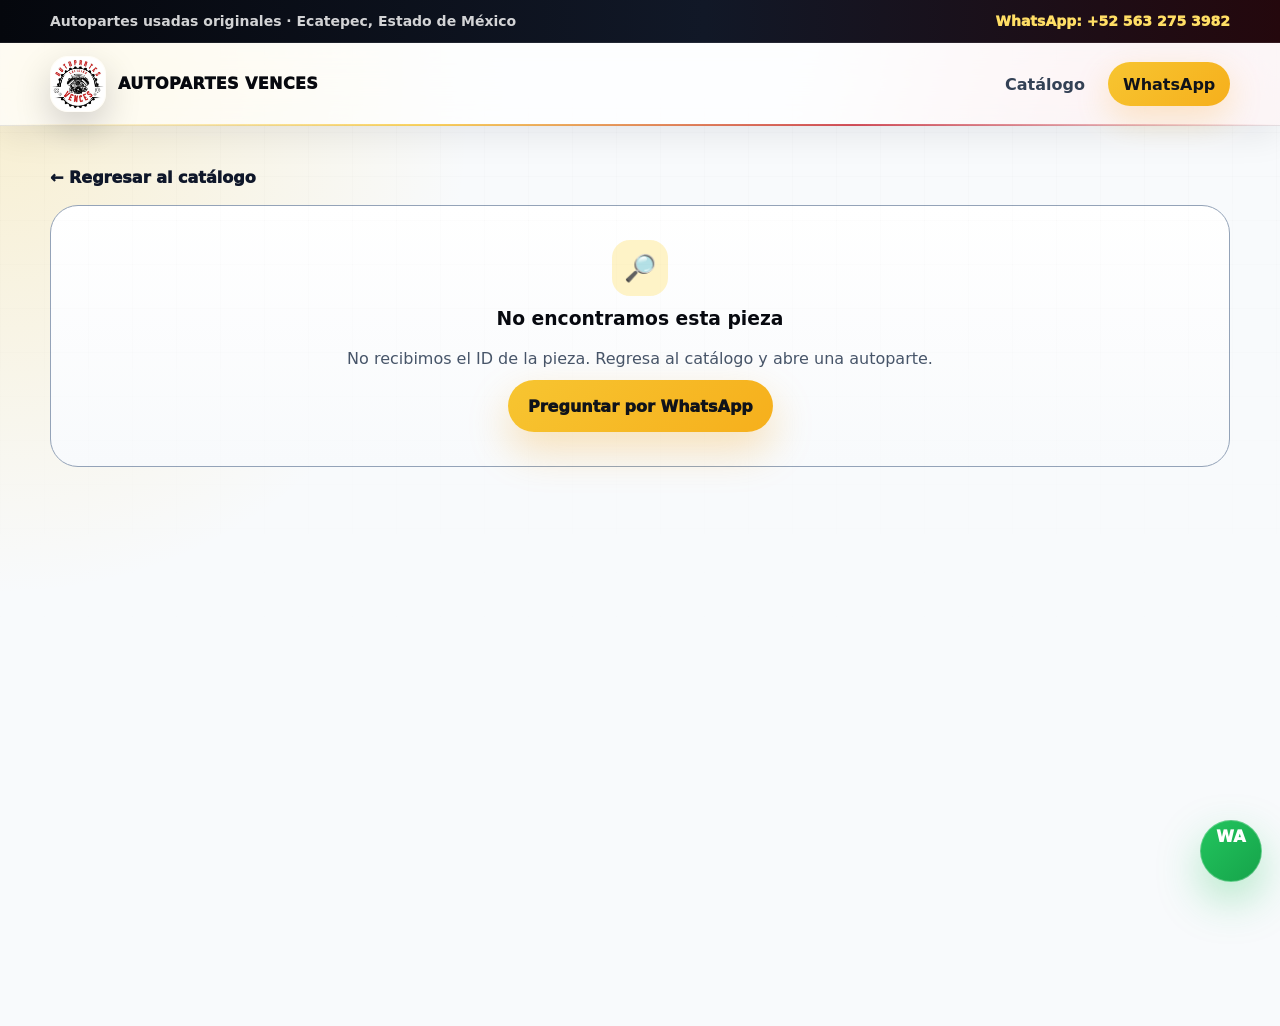
<file: producto.html>
<!DOCTYPE html>
<html lang="es-MX">
<head>
  <meta charset="UTF-8" />
  <meta name="viewport" content="width=device-width, initial-scale=1.0" />
  <title>Ficha de autoparte | AUTOPARTES VENCES</title>
  <meta name="description" content="Consulta fotos reales, precio, ID y compatibilidad de autopartes usadas originales en AUTOPARTES VENCES. Cotiza directo por WhatsApp en Ecatepec, Estado de México." />
  <meta name="robots" content="index, follow" />
  <meta name="theme-color" content="#0b1020" />

  <link rel="canonical" href="https://www.autopartesvences.com/producto.html" />
  <link rel="preconnect" href="https://dptfusbqvnjdutoptklb.supabase.co" crossorigin />
  <link rel="preconnect" href="https://drive.google.com" />

  <meta property="og:site_name" content="AUTOPARTES VENCES" />
  <meta property="og:locale" content="es_MX" />
  <meta property="og:title" content="Ficha de autoparte | AUTOPARTES VENCES" />
  <meta property="og:description" content="Consulta fotos reales, precio, ID y compatibilidad. Cotiza tu autoparte usada original por WhatsApp en AUTOPARTES VENCES." />
  <meta property="og:type" content="website" />
  <meta property="og:url" content="https://www.autopartesvences.com/producto.html" />
  <meta property="og:image" content="https://www.autopartesvences.com/imagenes/og-autopartes-vences.png" />
  <meta property="og:image:width" content="1200" />
  <meta property="og:image:height" content="630" />
  <meta property="og:image:type" content="image/png" />

  <meta name="twitter:card" content="summary_large_image" />
  <meta name="twitter:title" content="Ficha de autoparte | AUTOPARTES VENCES" />
  <meta name="twitter:description" content="Consulta fotos reales, precio, ID y compatibilidad. Cotiza tu autoparte usada original por WhatsApp." />
  <meta name="twitter:image" content="https://www.autopartesvences.com/imagenes/og-autopartes-vences.png" />

  <link rel="icon" type="image/png" sizes="48x48" href="/imagenes/favicon-48.png" />
  <link rel="icon" type="image/png" sizes="192x192" href="/imagenes/favicon-192.png" />
  <link rel="icon" type="image/png" sizes="512x512" href="/imagenes/favicon-512.png" />
  <link rel="apple-touch-icon" sizes="180x180" href="/imagenes/favicon-180.png" />
  <link rel="stylesheet" href="style-v2.css?v=12" />
  <script type="application/ld+json" id="productJsonLd">{}</script>
</head>
<body class="product-detail-page">
  <header class="top-strip">
    <div class="container top-strip-inner">
      <span>Autopartes usadas originales · Ecatepec, Estado de México</span>
      <a href="https://wa.me/525632753982" target="_blank" rel="noopener">WhatsApp: +52 563 275 3982</a>
    </div>
  </header>

  <nav class="nav">
    <div class="container nav-inner">
      <a class="brand" href="index.html#inicio" aria-label="Inicio AUTOPARTES VENCES">
        <img src="imagenes/logo-vences.jpeg" alt="Logo AUTOPARTES VENCES" loading="eager" decoding="async" fetchpriority="high" />
        <span>AUTOPARTES VENCES</span>
      </a>
      <div class="nav-links product-nav-links">
        <a href="index.html#catalogo">Catálogo</a>
        <a href="https://wa.me/525632753982" target="_blank" rel="noopener" class="nav-cta">WhatsApp</a>
      </div>
    </div>
  </nav>

  <main class="product-page-main">
    <div class="container">
      <a class="back-link" href="index.html#catalogo">← Regresar al catálogo</a>

      <div id="productLoading" class="empty">
        <h3>Cargando pieza...</h3>
        <p>Estamos preparando la ficha de esta autoparte.</p>
      </div>

      <div id="productError" class="empty smart-empty" hidden>
        <span class="empty-icon">🔎</span>
        <h3>No encontramos esta pieza</h3>
        <p></p>
        <a class="btn primary" href="https://wa.me/525632753982" target="_blank" rel="noopener">Preguntar por WhatsApp</a>
      </div>

      <section id="productContent" class="product-page-card" hidden>
        <div class="product-page-gallery">
          <div class="product-page-main-image" id="productMainImage"></div>
          <div class="product-page-thumbs" id="productThumbs"></div>
        </div>

        <article class="product-page-info">
          <div class="product-topline">
            <span class="tag id-tag" id="productId"></span>
            <span class="tag status-tag" id="productStatus"></span>
          </div>
          <h1 id="productTitle"></h1>
          <p class="detail-meta" id="productMeta"></p>
          <strong class="price" id="productPrice"></strong>
          <p class="detail-description" id="productDescription"></p>
          <dl class="detail-list" id="productDetails"></dl>
          <div class="product-page-actions">
            <a class="whatsapp-btn" id="productWhatsapp" target="_blank" rel="noopener">Cotizar por WhatsApp</a>
            <a class="btn secondary" href="index.html#catalogo">Ver más piezas</a>
          </div>
          <div class="payment-note">
            <strong>Pagos aceptados en local de Ecatepec:</strong>
            <span>Transferencia · TDC · TDD · Efectivo</span>
          </div>
        </article>
      </section>
    </div>
  </main>

  <a class="whatsapp-float" href="https://wa.me/525632753982" target="_blank" rel="noopener" aria-label="Contactar por WhatsApp">WA</a>
  <script src="supabase-config.js?v=4" defer></script>
  <script src="producto.js?v=4" defer></script>
</body>
</html>
</file>
<file: style-v2.css>
:root {
  --ink: #07090f;
  --ink-2: #0d111b;
  --metal: #151b28;
  --metal-2: #202838;
  --paper: #f6f7f9;
  --card: #ffffff;
  --text: #121826;
  --muted: #647084;
  --line: rgba(15, 23, 42, .12);
  --line-dark: rgba(255, 255, 255, .12);
  --yellow: #f7c531;
  --yellow-2: #ffde65;
  --red: #c51f2d;
  --blue: #1d4ed8;
  --green: #16a34a;
  --soft: #eef2f7;
  --white: #ffffff;
  --radius-xl: 34px;
  --radius-lg: 26px;
  --radius-md: 18px;
  --shadow: 0 24px 70px rgba(4, 10, 24, .14);
  --shadow-strong: 0 34px 120px rgba(4, 10, 24, .28);
  --glow: 0 0 0 1px rgba(255,255,255,.08), 0 24px 80px rgba(0,0,0,.28);
}

* { box-sizing: border-box; }
[hidden] { display: none !important; }
html { scroll-behavior: smooth; }
body {
  margin: 0;
  color: var(--text);
  font-family: Inter, ui-sans-serif, system-ui, -apple-system, BlinkMacSystemFont, "Segoe UI", sans-serif;
  background:
    radial-gradient(circle at 8% 0%, rgba(247, 197, 49, .16), transparent 28%),
    radial-gradient(circle at 92% 8%, rgba(197, 31, 45, .12), transparent 25%),
    linear-gradient(180deg, #f9fafb 0%, #eef2f7 46%, #f8fafc 100%);
}
body::before {
  content: "";
  position: fixed;
  inset: 0;
  pointer-events: none;
  opacity: .48;
  background-image:
    linear-gradient(rgba(15,23,42,.035) 1px, transparent 1px),
    linear-gradient(90deg, rgba(15,23,42,.035) 1px, transparent 1px);
  background-size: 44px 44px;
  mask-image: linear-gradient(to bottom, black, transparent 82%);
}
body.modal-open { overflow: hidden; }
img { max-width: 100%; display: block; }
a { color: inherit; }
button, input, select, textarea { font: inherit; }
button { -webkit-tap-highlight-color: transparent; }
.container { width: min(1180px, calc(100% - 32px)); margin-inline: auto; }

.top-strip {
  position: relative;
  z-index: 1001;
  background: linear-gradient(90deg, #05070d, #111827 55%, #24080d);
  color: #e5edf8;
  font-size: 14px;
  border-bottom: 1px solid rgba(255,255,255,.08);
}
.top-strip-inner { min-height: 42px; display: flex; align-items: center; justify-content: space-between; gap: 14px; }
.top-strip span { color: rgba(255,255,255,.82); font-weight: 750; }
.top-strip a { color: var(--yellow-2); font-weight: 1000; text-decoration: none; }

.nav {
  position: sticky;
  top: 0;
  z-index: 1000;
  background: rgba(255, 255, 255, .78);
  border-bottom: 1px solid rgba(15, 23, 42, .1);
  backdrop-filter: blur(22px) saturate(130%);
  box-shadow: 0 10px 34px rgba(2, 6, 23, .08);
}
.nav-inner { min-height: 82px; display: flex; align-items: center; justify-content: space-between; gap: 22px; }
.brand { display: inline-flex; align-items: center; gap: 12px; text-decoration: none; color: var(--ink); font-weight: 1000; letter-spacing: .025em; }
.brand img {
  width: 56px;
  height: 56px;
  object-fit: cover;
  border-radius: 18px;
  border: 1px solid rgba(255,255,255,.55);
  box-shadow: 0 14px 36px rgba(2, 6, 23, .18);
}
.brand span { line-height: 1; }
.nav-links { display: flex; align-items: center; gap: 8px; }
.nav-links a, .nav-cart {
  display: inline-flex;
  align-items: center;
  justify-content: center;
  min-height: 44px;
  padding: 10px 15px;
  border-radius: 999px;
  color: #334155;
  font-weight: 900;
  text-decoration: none;
  transition: transform .18s ease, background .18s ease, color .18s ease, box-shadow .18s ease;
}
.nav-links a:hover, .nav-cart:hover { transform: translateY(-1px); background: #eef2f7; color: var(--ink); box-shadow: 0 10px 28px rgba(2,6,23,.08); }
.nav-cta { background: linear-gradient(135deg, var(--yellow), #f59e0b); color: #10131a !important; box-shadow: 0 12px 34px rgba(245,158,11,.22); }
.nav-cart { border: 1px solid var(--line); background: rgba(255,255,255,.86); cursor: pointer; }
.nav-cart span { display: inline-grid; place-items: center; min-width: 22px; height: 22px; margin-left: 7px; padding: 0 7px; border-radius: 999px; background: var(--ink); color: white; font-size: 12px; }
.menu-btn { display: none; border: 0; border-radius: 16px; padding: 10px 13px; background: var(--ink); color: white; font-size: 22px; box-shadow: 0 12px 30px rgba(2,6,23,.18); }

.hero {
  position: relative;
  overflow: hidden;
  padding: 72px 0 62px;
  background:
    linear-gradient(135deg, rgba(8, 10, 16, .96), rgba(15, 23, 42, .96) 48%, rgba(56, 11, 17, .94)),
    radial-gradient(circle at top right, rgba(247, 197, 49, .32), transparent 30%);
  color: white;
}
.hero::before {
  content: "";
  position: absolute;
  inset: 0;
  background:
    linear-gradient(115deg, transparent 0 50%, rgba(255,255,255,.055) 50% 51%, transparent 51% 100%),
    linear-gradient(rgba(255,255,255,.04) 1px, transparent 1px),
    linear-gradient(90deg, rgba(255,255,255,.035) 1px, transparent 1px);
  background-size: 100% 100%, 42px 42px, 42px 42px;
  pointer-events: none;
}
.hero::after {
  content: "";
  position: absolute;
  width: 520px;
  height: 520px;
  right: -170px;
  top: -190px;
  border-radius: 50%;
  background: radial-gradient(circle, rgba(247,197,49,.34), transparent 66%);
  filter: blur(6px);
  pointer-events: none;
}
.hero-grid { position: relative; z-index: 1; display: grid; grid-template-columns: minmax(0, 1.08fr) minmax(340px, .82fr); gap: 46px; align-items: center; }
.hero-copy, .hero-content { min-width: 0; }
.eyebrow, .mini-label {
  display: inline-flex;
  align-items: center;
  width: fit-content;
  gap: 8px;
  padding: 8px 12px;
  border-radius: 999px;
  background: rgba(247, 197, 49, .14);
  color: var(--yellow-2);
  border: 1px solid rgba(247, 197, 49, .32);
  font-size: 12px;
  font-weight: 1000;
  text-transform: uppercase;
  letter-spacing: .09em;
}
.eyebrow.dark, .mini-label.dark { background: #eef2ff; color: #1e3a8a; border-color: rgba(29,78,216,.16); }
.hero h1 {
  margin: 18px 0;
  max-width: 800px;
  font-size: clamp(42px, 6.4vw, 76px);
  line-height: .9;
  letter-spacing: -.065em;
  color: #fff;
  text-wrap: balance;
}
.hero p, .hero-text { max-width: 690px; margin: 0; color: #cbd5e1; font-size: 18px; line-height: 1.6; }
.hero-actions { display: flex; flex-wrap: wrap; gap: 12px; margin-top: 30px; }
.btn {
  display: inline-flex;
  align-items: center;
  justify-content: center;
  min-height: 52px;
  padding: 14px 20px;
  border: 0;
  border-radius: 999px;
  font-weight: 1000;
  text-decoration: none;
  cursor: pointer;
  transition: transform .18s ease, box-shadow .18s ease, opacity .18s ease, background .18s ease;
}
.btn:hover { transform: translateY(-2px); }
.btn.primary { background: linear-gradient(135deg, var(--yellow), #f59e0b); color: #10131a; box-shadow: 0 18px 42px rgba(245, 158, 11, .28); }
.btn.secondary { background: rgba(255,255,255,.1); color: white; border: 1px solid rgba(255,255,255,.18); box-shadow: inset 0 1px 0 rgba(255,255,255,.08); }
.btn.ghost { background: rgba(255,255,255,.92); color: var(--ink); border: 1px solid var(--line); }
.btn.small { min-height: 42px; padding: 10px 14px; font-size: 14px; }
.btn.disabled, .btn[aria-disabled="true"] { opacity: .55; pointer-events: none; }

.hero-stats, .stats { display: grid; grid-template-columns: repeat(3, minmax(0,1fr)); gap: 14px; margin-top: 34px; max-width: 720px; }
.hero-stats div, .stats div {
  padding: 18px;
  border: 1px solid rgba(255,255,255,.14);
  border-radius: 24px;
  background: rgba(255,255,255,.075);
  box-shadow: inset 0 1px 0 rgba(255,255,255,.08), 0 18px 50px rgba(0,0,0,.16);
  backdrop-filter: blur(16px);
}
.hero-stats strong, .stats strong { display: block; font-size: 34px; color: var(--yellow-2); line-height: 1; }
.hero-stats span, .stats span { display: block; margin-top: 6px; color: #cbd5e1; font-weight: 850; font-size: 13px; }

.hero-panel { position: relative; min-height: 430px; display: grid; place-items: center; }
.panel-glow { position: absolute; inset: 8%; border-radius: 50%; background: radial-gradient(circle, rgba(247,197,49,.3), transparent 65%); filter: blur(12px); }
.hero-card {
  position: relative;
  z-index: 1;
  width: min(100%, 430px);
  padding: 26px;
  border-radius: 36px;
  color: white;
  background:
    linear-gradient(160deg, rgba(255,255,255,.13), rgba(255,255,255,.04)),
    linear-gradient(145deg, #101725, #05070d 70%);
  border: 1px solid rgba(255,255,255,.14);
  box-shadow: var(--glow), 0 28px 85px rgba(0,0,0,.35);
  overflow: hidden;
}
.hero-card::before { content: ""; position: absolute; inset: -50% -40% auto 20%; height: 360px; background: radial-gradient(circle, rgba(247,197,49,.28), transparent 60%); transform: rotate(-10deg); }
.hero-card::after { content: ""; position: absolute; inset: auto -15% -35% -15%; height: 220px; background: linear-gradient(90deg, transparent, rgba(255,255,255,.12), transparent); transform: rotate(-8deg); }
.hero-card > * { position: relative; z-index: 1; }
.hero-card h2 { margin: 16px 0 10px; font-size: clamp(28px, 4vw, 42px); line-height: .95; letter-spacing: -.045em; text-wrap: balance; }
.hero-card p { color: #cbd5e1; font-size: 15px; }
.hero-card img { position: relative; z-index: 1; width: min(300px, 82%); margin: 26px auto; border-radius: 28px; background: white; box-shadow: 0 24px 68px rgba(0,0,0,.32); }
.hero-card-label { position: relative; z-index: 2; width: fit-content; padding: 8px 12px; border-radius: 999px; background: var(--yellow); color: var(--ink); font-weight: 1000; font-size: 13px; text-transform: uppercase; }
.hero-card-info { position: relative; z-index: 2; padding: 20px; border-radius: 26px; background: rgba(255,255,255,.08); border: 1px solid rgba(255,255,255,.14); color: white; }
.hero-card-info span { color: var(--yellow-2); font-weight: 1000; text-transform: uppercase; font-size: 12px; letter-spacing: .08em; }
.hero-card-info strong { display: block; margin: 8px 0; font-size: 24px; line-height: 1; }
.hero-card-info p { color: #cbd5e1; font-size: 14px; }
.hero-card-grid { display: grid; grid-template-columns: repeat(2, minmax(0,1fr)); gap: 10px; margin-top: 22px; }
.hero-card-grid span { padding: 14px; border-radius: 18px; background: rgba(255,255,255,.08); border: 1px solid rgba(255,255,255,.1); color: #eef2ff; font-weight: 950; text-align: center; }
.trust-row { display: flex; flex-wrap: wrap; gap: 10px; margin-top: 18px; }
.trust-row span { padding: 9px 12px; border-radius: 999px; background: rgba(255,255,255,.09); border: 1px solid rgba(255,255,255,.14); color: #e2e8f0; font-weight: 900; font-size: 13px; }

.quick-search { padding: 48px 0; }
.quick-grid { display: grid; grid-template-columns: .9fr 1.1fr; gap: 24px; align-items: center; }
.quick-grid h2, .section-head h2 { margin: 12px 0 10px; font-size: clamp(32px, 4vw, 50px); line-height: .98; letter-spacing: -.045em; color: var(--ink); text-wrap: balance; }
.quick-grid p, .section-head p { color: var(--muted); line-height: 1.55; margin: 0; }
.quick-features { display: grid; grid-template-columns: repeat(3, 1fr); gap: 12px; }
.quick-features div { padding: 20px; border-radius: 24px; background: rgba(255,255,255,.86); border: 1px solid var(--line); box-shadow: 0 18px 48px rgba(2,6,23,.08); }
.quick-features b { display: block; margin-bottom: 6px; color: var(--ink); }
.quick-features span { color: var(--muted); font-size: 14px; line-height: 1.45; }

.catalog, .catalog-section { position: relative; padding: 64px 0 78px; }
.catalog::before, .catalog-section::before { content: ""; position: absolute; inset: 0 0 auto; height: 230px; background: linear-gradient(180deg, rgba(255,255,255,.7), transparent); pointer-events: none; }
.section-head { position: relative; z-index: 1; display: flex; align-items: flex-end; justify-content: space-between; gap: 18px; margin-bottom: 22px; }
.section-head > div:first-child { min-width: 0; }
.section-head.light { color: white; }
.section-head.light h2 { color: white; }
.section-head.light .eyebrow { background: rgba(255,255,255,.12); color: var(--yellow-2); border-color: rgba(255,255,255,.16); }
.section-actions { display: flex; flex-wrap: wrap; justify-content: flex-end; gap: 10px; }
.filters {
  position: relative;
  z-index: 1;
  display: grid;
  grid-template-columns: minmax(220px, 1.45fr) repeat(5, minmax(118px, 1fr));
  gap: 12px;
  padding: 18px;
  border: 1px solid rgba(15, 23, 42, .1);
  border-radius: 30px;
  background: rgba(255,255,255,.88);
  box-shadow: 0 24px 70px rgba(2,6,23,.1);
  backdrop-filter: blur(18px);
}
.filters label { display: flex; flex-direction: column; gap: 7px; color: #475569; font-weight: 950; font-size: 13px; }
.filters label > span { color: #475569; }
.filters input, .filters select {
  width: 100%;
  min-height: 50px;
  border: 1px solid rgba(15,23,42,.12);
  border-radius: 16px;
  padding: 0 14px;
  background: #fff;
  color: var(--text);
  outline: none;
  box-shadow: inset 0 1px 0 rgba(255,255,255,.8);
}
.filters input:focus, .filters select:focus { border-color: rgba(247,197,49,.9); box-shadow: 0 0 0 4px rgba(247,197,49,.18); }
.filter-clear, .filter-refresh { align-self: end; min-height: 50px; border: 0; border-radius: 16px; padding: 0 16px; font-weight: 1000; cursor: pointer; }
.filter-clear { background: var(--ink); color: white; }
.filter-refresh { background: linear-gradient(135deg, var(--yellow), #f59e0b); color: var(--ink); }
.catalog-toolbar { display: flex; align-items: center; justify-content: space-between; gap: 12px; margin: 16px 0; }
.catalog-status { min-height: 24px; color: var(--muted); font-weight: 900; margin: 18px 0 0; }
.catalog-status.err { color: var(--red); }
.catalog-status.ok { color: var(--green); }
.products-grid { position: relative; z-index: 1; display: grid; grid-template-columns: repeat(3, minmax(0, 1fr)); gap: 22px; margin-top: 18px; }

.product-card {
  background: rgba(255,255,255,.96);
  border: 1px solid rgba(15, 23, 42, .1);
  border-radius: 30px;
  overflow: hidden;
  box-shadow: 0 18px 54px rgba(2,6,23,.1);
  transition: transform .18s ease, box-shadow .18s ease, border-color .18s ease;
  cursor: pointer;
}
.product-card:hover, .product-card:focus { transform: translateY(-4px); border-color: rgba(247,197,49,.46); box-shadow: 0 30px 90px rgba(2,6,23,.16); outline: none; }
.product-photo { position: relative; display: block; width: 100%; aspect-ratio: 4 / 3; border: 0; padding: 0; background: linear-gradient(135deg, #dbe3ef, #f8fafc); cursor: pointer; overflow: hidden; }
.product-photo::after { content: ""; position: absolute; inset: 0; background: linear-gradient(180deg, transparent 45%, rgba(2,6,23,.34)); pointer-events: none; opacity: .78; }
.product-photo img { width: 100%; height: 100%; object-fit: cover; object-position: center; transition: transform .28s ease, filter .28s ease; }
.product-photo:hover img { transform: scale(1.045); filter: contrast(1.04) saturate(1.03); }
.product-photo.sin-foto { display: grid; place-items: center; color: #475569; font-weight: 1000; }
.photo-count { position: absolute; z-index: 1; right: 12px; bottom: 12px; padding: 6px 10px; border-radius: 999px; background: rgba(5,7,13,.82); color: white; font-size: 12px; font-weight: 950; border: 1px solid rgba(255,255,255,.12); }
.product-body { padding: 18px; }
.product-topline { display: flex; justify-content: space-between; align-items: center; gap: 8px; margin-bottom: 10px; }
.tag { display: inline-flex; width: fit-content; align-items: center; padding: 6px 10px; border-radius: 999px; font-size: 12px; font-weight: 1000; background: #e8edf5; color: #334155; }
.id-tag { background: #111827; color: #fff; }
.status-tag { background: #dcfce7; color: #166534; }
.product-card h3 { margin: 0; font-size: 21px; line-height: 1.08; letter-spacing: -.02em; text-wrap: balance; }
.meta { margin: 9px 0 12px; color: #475569; font-weight: 850; }
.details { display: grid; grid-template-columns: repeat(2, minmax(0,1fr)); gap: 8px; margin: 0 0 14px; }
.details div { padding: 10px; border-radius: 15px; background: #f1f5f9; border: 1px solid rgba(15,23,42,.06); }
.details dt { color: var(--muted); font-size: 11px; font-weight: 1000; text-transform: uppercase; letter-spacing: .05em; }
.details dd { margin: 3px 0 0; font-weight: 950; word-break: break-word; color: #111827; }
.price-row { display: flex; align-items: center; justify-content: space-between; gap: 12px; padding-top: 2px; }
.price { font-size: 25px; color: var(--blue); letter-spacing: -.02em; }
.card-actions { display: flex; flex-wrap: wrap; justify-content: flex-end; gap: 7px; }
.view-btn { background: #fff; border: 1px solid var(--line); color: var(--text); }
.cart-btn { background: linear-gradient(135deg, var(--yellow), #f59e0b); color: var(--ink); box-shadow: 0 12px 28px rgba(245,158,11,.22); }
.whatsapp-btn { display: inline-flex; align-items: center; justify-content: center; min-height: 48px; padding: 12px 17px; border-radius: 999px; background: linear-gradient(135deg, #22c55e, #16a34a); color: white; font-weight: 1000; text-decoration: none; border: 0; box-shadow: 0 14px 34px rgba(34,197,94,.24); }
.empty { grid-column: 1 / -1; padding: 34px; border: 1px dashed #94a3b8; border-radius: 28px; text-align: center; color: #475569; background: rgba(255,255,255,.7); }
.empty h3 { margin: 0 0 8px; color: var(--ink); }
.empty p { margin: 0; }
.not-found-card { margin-top: 24px; padding: 24px; border-radius: 28px; background: linear-gradient(135deg, #05070d, #111827); color: white; display: flex; align-items: center; justify-content: space-between; gap: 20px; box-shadow: var(--shadow); }
.not-found-card h3 { margin: 0 0 6px; }
.not-found-card p { margin: 0; color: #cbd5e1; }
.not-found-card a { flex: 0 0 auto; border-radius: 999px; padding: 12px 16px; background: var(--yellow); color: var(--ink); text-decoration: none; font-weight: 1000; }

.process, .benefits { padding: 46px 0 72px; }
.process-grid, .benefits-grid { display: grid; grid-template-columns: repeat(3, minmax(0,1fr)); gap: 16px; }
.benefits-grid { grid-template-columns: repeat(4, minmax(0,1fr)); }
.process article, .benefits article {
  padding: 24px;
  border-radius: 28px;
  background: rgba(255,255,255,.9);
  border: 1px solid rgba(15,23,42,.1);
  box-shadow: 0 18px 50px rgba(2,6,23,.08);
}
.process span, .benefits span, .steps-grid span { display: inline-grid; place-items: center; min-width: 46px; height: 46px; padding: 0 12px; border-radius: 999px; background: var(--ink); color: white; font-weight: 1000; }
.process h3, .benefits h3, .steps-grid h3 { margin: 16px 0 8px; font-size: 24px; line-height: 1.05; letter-spacing: -.02em; }
.process p, .benefits p, .steps-grid p { margin: 0; color: var(--muted); line-height: 1.5; }
.steps { padding: 64px 0 74px; background: linear-gradient(135deg, #05070d, #111827 62%, #270810); color: white; }
.steps-grid { display: grid; grid-template-columns: repeat(3, minmax(0,1fr)); gap: 16px; }
.steps-grid div { padding: 24px; border-radius: 28px; background: rgba(255,255,255,.08); border: 1px solid rgba(255,255,255,.12); box-shadow: inset 0 1px 0 rgba(255,255,255,.06); }
.steps-grid span { background: var(--yellow); color: var(--ink); }
.steps-grid h3 { color: white; }
.steps-grid p { color: #cbd5e1; }

.footer, .site-footer { background: #05070d; color: white; padding: 32px 0; border-top: 1px solid rgba(255,255,255,.08); }
.footer-inner, .footer-grid { display: grid; grid-template-columns: 1fr auto; gap: 22px; align-items: center; }
.footer-inner strong { letter-spacing: .08em; }
.footer-inner span, .footer-grid p { color: #cbd5e1; margin: 8px 0 0; }
.footer-grid a { text-decoration: none; color: #bfdbfe; font-weight: 900; }
.footer-brand { color: white; }
.footer-brand span { color: white; }

.whatsapp-float { position: fixed; right: 18px; bottom: 18px; z-index: 700; display: grid; place-items: center; width: 62px; height: 62px; border-radius: 50%; background: linear-gradient(135deg, #22c55e, #16a34a); color: white; font-weight: 1000; text-decoration: none; box-shadow: 0 18px 44px rgba(34,197,94,.34); border: 1px solid rgba(255,255,255,.28); }

.detail-modal, .cart-panel { position: fixed; inset: 0; z-index: 1100; display: none; }
.detail-modal.open, .cart-panel.open { display: block; }
.modal-backdrop, .cart-backdrop { position: absolute; inset: 0; border: 0; background: rgba(2,6,23,.78); backdrop-filter: blur(12px); cursor: pointer; }
.detail-card { position: relative; z-index: 1; width: min(1120px, calc(100% - 24px)); max-height: calc(100vh - 32px); margin: 16px auto; display: grid; grid-template-columns: minmax(0,.95fr) minmax(320px,.75fr); overflow: auto; border-radius: 32px; background: white; box-shadow: var(--shadow-strong); }
.modal-close { border: 0; background: rgba(15,23,42,.86); color: white; cursor: pointer; }
.modal-close:not(.inside) { position: absolute; z-index: 3; top: 12px; right: 12px; width: 44px; height: 44px; border-radius: 50%; font-size: 30px; line-height: 1; }
.detail-gallery { padding: 16px; background: #020617; display: flex; flex-direction: column; gap: 12px; }
.detail-image-wrap { position: relative; display: grid; place-items: center; min-height: 520px; border: 0; border-radius: 22px; background: #020617; overflow: hidden; cursor: pointer; }
.detail-image-wrap img { width: 100%; height: 100%; max-height: 620px; object-fit: contain; }
.detail-image-wrap span { position: absolute; right: 12px; bottom: 12px; padding: 7px 10px; border-radius: 999px; background: rgba(15,23,42,.78); color: white; font-weight: 900; }
.thumbs { display: flex; gap: 8px; overflow-x: auto; padding-bottom: 2px; }
.thumbs button { flex: 0 0 78px; width: 78px; height: 62px; border-radius: 14px; border: 2px solid transparent; padding: 0; background: #111827; overflow: hidden; cursor: pointer; }
.thumbs button.activo { border-color: var(--yellow); }
.thumbs img { width: 100%; height: 100%; object-fit: cover; }
.detail-info { padding: 24px; }
.detail-info h2 { margin: 10px 0; font-size: clamp(28px,4vw,42px); line-height: .98; letter-spacing: -.045em; }
.detail-meta { margin: 0 0 14px; color: #475569; font-weight: 850; }
.detail-price { display: block; margin: 12px 0; font-size: 34px; color: var(--blue); }
.detail-description { color: #475569; line-height: 1.6; }
.detail-list { display: grid; grid-template-columns: repeat(2,minmax(0,1fr)); gap: 10px; margin: 18px 0; }
.detail-list div { padding: 11px; border-radius: 16px; background: var(--soft); border: 1px solid rgba(15,23,42,.06); }
.detail-list dt { color: var(--muted); font-size: 11px; font-weight: 1000; text-transform: uppercase; letter-spacing: .05em; }
.detail-list dd { margin: 4px 0 0; font-weight: 950; word-break: break-word; }
.detail-actions { display: flex; flex-wrap: wrap; gap: 10px; }
.cart-drawer { position: absolute; right: 0; top: 0; bottom: 0; z-index: 1; width: min(460px,100%); background: white; box-shadow: var(--shadow-strong); display: flex; flex-direction: column; }
.cart-head { display: flex; justify-content: space-between; align-items: flex-start; gap: 16px; padding: 22px; border-bottom: 1px solid var(--line); }
.cart-head h2 { margin: 8px 0 0; font-size: 30px; line-height: 1; }
.modal-close.inside { width: 42px; height: 42px; border-radius: 50%; font-size: 28px; }
.cart-items { flex: 1; overflow: auto; padding: 16px; display: flex; flex-direction: column; gap: 12px; }
.cart-item { display: grid; grid-template-columns: 72px 1fr auto; gap: 10px; align-items: center; padding: 10px; border: 1px solid var(--line); border-radius: 18px; }
.cart-item img, .cart-item .no-img { width: 72px; height: 58px; object-fit: cover; border-radius: 14px; background: var(--soft); display: grid; place-items: center; color: var(--muted); font-size: 12px; font-weight: 900; }
.cart-item strong { display: block; line-height: 1.1; }
.cart-item small { color: var(--muted); font-weight: 850; }
.cart-remove { border: 0; border-radius: 12px; background: #fee2e2; color: #991b1b; font-weight: 1000; padding: 9px 10px; cursor: pointer; }
.cart-footer { padding: 16px; border-top: 1px solid var(--line); display: grid; grid-template-columns: .7fr 1.3fr; gap: 10px; }

@media (max-width: 1180px) {
  .filters { grid-template-columns: 1fr 1fr 1fr; }
  .search-field { grid-column: 1 / -1; }
  .filter-clear, .filter-refresh { align-self: stretch; }
}
@media (max-width: 980px) {
  .hero-grid, .quick-grid { grid-template-columns: 1fr; }
  .hero-panel { min-height: auto; }
  .products-grid, .steps-grid, .process-grid { grid-template-columns: repeat(2,minmax(0,1fr)); }
  .benefits-grid { grid-template-columns: repeat(2,minmax(0,1fr)); }
  .detail-card { grid-template-columns: 1fr; }
  .detail-image-wrap { min-height: 360px; }
}
@media (max-width: 720px) {
  .product-detail-page .product-nav-links { display: none; }
  .container { width: min(100% - 22px,1180px); }
  .top-strip-inner, .footer-inner, .footer-grid { grid-template-columns: 1fr; flex-direction: column; align-items: flex-start; padding: 10px 0; }
  .nav-inner { min-height: 74px; }
  .brand span { font-size: 14px; }
  .brand img { width: 48px; height: 48px; border-radius: 15px; }
  .menu-btn { display: inline-flex; }
  .nav-links { position: absolute; left: 12px; right: 12px; top: 78px; display: none; flex-direction: column; align-items: stretch; padding: 12px; border-radius: 22px; background: rgba(255,255,255,.96); box-shadow: var(--shadow); border: 1px solid var(--line); }
  .nav-links.open { display: flex; }
  .nav-links a, .nav-cart { justify-content: flex-start; }
  .hero { padding: 44px 0 46px; }
  .hero h1 { font-size: clamp(38px,13vw,56px); }
  .hero p, .hero-text { font-size: 16px; }
  .hero-stats, .stats, .quick-features, .products-grid, .steps-grid, .process-grid, .benefits-grid, .filters { grid-template-columns: 1fr; }
  .section-head { align-items: flex-start; flex-direction: column; }
  .section-actions { justify-content: stretch; width: 100%; }
  .section-actions .btn { flex: 1; }
  .filters { padding: 14px; border-radius: 24px; }
  .price-row { align-items: stretch; flex-direction: column; }
  .card-actions { justify-content: stretch; }
  .card-actions .btn { flex: 1; }
  .not-found-card { flex-direction: column; align-items: flex-start; }
  .detail-card { width: calc(100% - 14px); margin: 7px auto; max-height: calc(100vh - 14px); border-radius: 22px; }
  .detail-info { padding: 18px; }
  .detail-gallery { padding: 10px; }
  .detail-image-wrap { min-height: 290px; }
  .detail-list { grid-template-columns: 1fr; }
  .cart-footer { grid-template-columns: 1fr; }
  .whatsapp-float { width: 56px; height: 56px; right: 14px; bottom: 14px; }
}
@media (max-width: 420px) {
  .hero-card { padding: 20px; border-radius: 28px; }
  .hero-card-grid { grid-template-columns: 1fr; }
  .cart-item { grid-template-columns: 58px 1fr; }
  .cart-remove { grid-column: 1 / -1; }
  .cart-item img, .cart-item .no-img { width: 58px; height: 52px; }
}
.detail-info .btn.secondary { background: var(--ink); color: white; border-color: var(--ink); }

/* AUTOPARTES VENCES · Diseño premium seguro v4 */
@keyframes avAurora {
  0% { transform: translate3d(-2%, -1%, 0) scale(1); opacity: .72; }
  50% { transform: translate3d(2%, 1.5%, 0) scale(1.05); opacity: .92; }
  100% { transform: translate3d(1%, -2%, 0) scale(1.02); opacity: .8; }
}
@keyframes avGridMove {
  from { background-position: 0 0, 0 0, 0 0; }
  to { background-position: 0 0, 48px 48px, 48px 48px; }
}
@keyframes avFadeUp {
  from { opacity: 0; transform: translateY(24px); filter: blur(8px); }
  to { opacity: 1; transform: translateY(0); filter: blur(0); }
}
@keyframes avFloat {
  0%, 100% { transform: translateY(0) rotateX(0deg) rotateY(0deg); }
  50% { transform: translateY(-13px) rotateX(1.4deg) rotateY(-1.8deg); }
}
@keyframes avShine {
  0% { transform: translateX(-140%) rotate(14deg); opacity: 0; }
  18% { opacity: .9; }
  45%, 100% { transform: translateX(155%) rotate(14deg); opacity: 0; }
}
@keyframes avPulseWA {
  0% { box-shadow: 0 0 0 0 rgba(34,197,94,.45), 0 18px 44px rgba(34,197,94,.34); }
  70% { box-shadow: 0 0 0 18px rgba(34,197,94,0), 0 18px 44px rgba(34,197,94,.34); }
  100% { box-shadow: 0 0 0 0 rgba(34,197,94,0), 0 18px 44px rgba(34,197,94,.34); }
}
@keyframes avDrawerIn {
  from { transform: translateX(100%); }
  to { transform: translateX(0); }
}
@keyframes avModalIn {
  from { opacity: 0; transform: translateY(22px) scale(.96); }
  to { opacity: 1; transform: translateY(0) scale(1); }
}

html { scroll-padding-top: 116px; }
body {
  overflow-x: hidden;
  background:
    radial-gradient(circle at 6% 5%, rgba(247,197,49,.18), transparent 24%),
    radial-gradient(circle at 92% 12%, rgba(197,31,45,.13), transparent 25%),
    radial-gradient(circle at 50% 100%, rgba(29,78,216,.10), transparent 38%),
    linear-gradient(180deg, #f8fafc 0%, #eef2f7 47%, #f8fafc 100%);
}
body::after {
  content: "";
  position: fixed;
  inset: -20%;
  z-index: -1;
  pointer-events: none;
  background:
    radial-gradient(circle at 20% 20%, rgba(247,197,49,.16), transparent 22%),
    radial-gradient(circle at 80% 30%, rgba(197,31,45,.13), transparent 23%),
    radial-gradient(circle at 55% 75%, rgba(15,23,42,.08), transparent 28%);
  filter: blur(18px);
  animation: avAurora 12s ease-in-out infinite alternate;
}

.top-strip { overflow: hidden; }
.top-strip::before {
  content: "";
  position: absolute;
  inset: 0;
  background: linear-gradient(90deg, transparent, rgba(247,197,49,.18), transparent);
  transform: translateX(-120%);
  animation: avShine 5.4s ease-in-out infinite;
}
.top-strip-inner { position: relative; z-index: 1; }

.nav { isolation: isolate; }
.nav::after {
  content: "";
  position: absolute;
  left: 0;
  right: 0;
  bottom: -1px;
  height: 2px;
  background: linear-gradient(90deg, transparent, var(--yellow), var(--red), transparent);
  opacity: .78;
}
.brand img, .brand span, .nav-links a, .nav-cart, .btn { will-change: transform; }
.brand img { transition: transform .32s ease, box-shadow .32s ease; }
.brand:hover img { transform: rotate(-4deg) scale(1.05); box-shadow: 0 18px 46px rgba(2,6,23,.24); }
.nav-cta, .btn.primary, .cart-btn {
  position: relative;
  overflow: hidden;
  background-size: 180% 180%;
}
.nav-cta::before, .btn.primary::before, .cart-btn::before {
  content: "";
  position: absolute;
  top: -35%;
  bottom: -35%;
  left: -60%;
  width: 42%;
  background: linear-gradient(90deg, transparent, rgba(255,255,255,.52), transparent);
  transform: rotate(14deg);
  transition: left .65s ease;
  pointer-events: none;
}
.nav-cta:hover::before, .btn.primary:hover::before, .cart-btn:hover::before { left: 118%; }

.hero {
  min-height: 650px;
  display: grid;
  align-items: center;
  background:
    radial-gradient(circle at 75% 14%, rgba(247,197,49,.30), transparent 24%),
    radial-gradient(circle at 96% 52%, rgba(197,31,45,.25), transparent 26%),
    linear-gradient(132deg, #05070d 0%, #111827 46%, #26070c 100%);
}
.hero::before {
  opacity: .9;
  background:
    linear-gradient(115deg, transparent 0 48%, rgba(255,255,255,.055) 48% 49.2%, transparent 49.2% 100%),
    linear-gradient(rgba(255,255,255,.047) 1px, transparent 1px),
    linear-gradient(90deg, rgba(255,255,255,.04) 1px, transparent 1px);
  background-size: 100% 100%, 48px 48px, 48px 48px;
  animation: avGridMove 18s linear infinite;
}
.hero::after {
  width: 680px;
  height: 680px;
  right: -210px;
  top: -230px;
  background:
    radial-gradient(circle, rgba(247,197,49,.42), transparent 58%),
    radial-gradient(circle at 70% 72%, rgba(197,31,45,.28), transparent 44%);
  animation: avAurora 9s ease-in-out infinite alternate;
}
.hero-copy > * { animation: avFadeUp .7s cubic-bezier(.22,.9,.23,1) both; }
.hero-copy > *:nth-child(2) { animation-delay: .08s; }
.hero-copy > *:nth-child(3) { animation-delay: .16s; }
.hero-copy > *:nth-child(4) { animation-delay: .24s; }
.hero-copy > *:nth-child(5) { animation-delay: .32s; }
.hero h1 {
  max-width: 820px;
  text-shadow: 0 26px 70px rgba(0,0,0,.42);
}
.hero h1::after {
  content: "";
  display: block;
  width: min(220px, 46vw);
  height: 7px;
  margin-top: 20px;
  border-radius: 999px;
  background: linear-gradient(90deg, var(--yellow), #f59e0b, transparent);
  box-shadow: 0 0 30px rgba(247,197,49,.34);
}
.hero-text { color: #e2e8f0; }
.hero-actions .btn { box-shadow: 0 18px 44px rgba(0,0,0,.18); }
.hero-stats div {
  transition: transform .28s ease, background .28s ease, border-color .28s ease;
}
.hero-stats div:hover {
  transform: translateY(-7px);
  border-color: rgba(247,197,49,.38);
  background: rgba(255,255,255,.11);
}
.panel-glow { animation: avAurora 7.5s ease-in-out infinite alternate; }
.hero-card {
  transform-style: preserve-3d;
  animation: avFloat 6.5s ease-in-out infinite;
  transition: transform .35s ease, border-color .35s ease, box-shadow .35s ease;
}
.hero-card:hover {
  transform: translateY(-10px) rotateX(2deg) rotateY(-3deg);
  border-color: rgba(247,197,49,.36);
  box-shadow: 0 0 0 1px rgba(255,255,255,.10), 0 36px 110px rgba(0,0,0,.48), 0 0 60px rgba(247,197,49,.13);
}
.hero-card::after {
  inset: -40% auto -40% -65%;
  width: 48%;
  height: auto;
  background: linear-gradient(90deg, transparent, rgba(255,255,255,.18), transparent);
  animation: avShine 4.8s ease-in-out infinite;
}
.hero-card-grid span {
  position: relative;
  overflow: hidden;
  transition: transform .25s ease, background .25s ease, border-color .25s ease;
}
.hero-card-grid span::before {
  content: "";
  position: absolute;
  inset: 0 auto 0 0;
  width: 4px;
  background: linear-gradient(180deg, var(--yellow), var(--red));
  opacity: .75;
}
.hero-card-grid span:hover { transform: translateY(-3px); background: rgba(255,255,255,.13); border-color: rgba(247,197,49,.28); }

.catalog {
  padding-top: 76px;
  background:
    linear-gradient(180deg, rgba(255,255,255,.92), rgba(241,245,249,.76)),
    radial-gradient(circle at 20% 0%, rgba(247,197,49,.10), transparent 30%);
}
.section-head-center { justify-content: center; text-align: center; margin-bottom: 30px; }
.section-head-center > div { margin-inline: auto; }
.section-head-center h2 { max-width: 760px; margin-inline: auto; }
.filters {
  transform: translateZ(0);
  transition: transform .28s ease, box-shadow .28s ease, border-color .28s ease;
}
.filters:hover {
  transform: translateY(-3px);
  border-color: rgba(247,197,49,.28);
  box-shadow: 0 28px 88px rgba(2,6,23,.13);
}
.filters input, .filters select { transition: transform .2s ease, border-color .2s ease, box-shadow .2s ease; }
.filters input:focus, .filters select:focus { transform: translateY(-1px); }
.catalog-status.ok::before { content: "● "; color: var(--green); }
.catalog-status.err::before { content: "● "; color: var(--red); }
.products-grid { perspective: 1200px; }
.product-card {
  position: relative;
  animation: avFadeUp .42s cubic-bezier(.22,.9,.23,1) both;
  transform: translateZ(0);
  transition: transform .28s cubic-bezier(.22,.9,.23,1), box-shadow .28s ease, border-color .28s ease;
}
.product-card::before {
  content: "";
  position: absolute;
  inset: 0 0 auto;
  z-index: 2;
  height: 4px;
  background: linear-gradient(90deg, var(--yellow), #f59e0b, var(--red));
  opacity: .86;
}
.product-card::after {
  content: "";
  position: absolute;
  inset: 0;
  pointer-events: none;
  background: linear-gradient(115deg, transparent 34%, rgba(255,255,255,.52) 48%, transparent 62%);
  opacity: 0;
  transform: translateX(-80%);
  transition: transform .7s ease, opacity .7s ease;
}
.product-card:hover, .product-card:focus {
  transform: translateY(-10px) rotateX(1.4deg);
  border-color: rgba(247,197,49,.54);
  box-shadow: 0 34px 100px rgba(2,6,23,.20);
}
.product-card:hover::after, .product-card:focus::after { opacity: .46; transform: translateX(82%); }
.product-photo img { transition: transform .42s ease, filter .42s ease; }
.product-card:hover .product-photo img { transform: scale(1.075); filter: contrast(1.06) saturate(1.06); }
.product-body { background: linear-gradient(180deg, #fff, #f8fafc); }
.id-tag { background: linear-gradient(135deg, #06080f, #1f2937); }
.status-tag { border: 1px solid rgba(22,101,52,.14); }
.price { color: #0f172a; }
.price::before { color: var(--yellow); }
.view-btn:hover { background: #0f172a; color: #fff; border-color: #0f172a; }
.cart-btn:hover { box-shadow: 0 16px 38px rgba(245,158,11,.32); }

#ventajas {
  position: relative;
  padding: 78px 0 84px;
  background:
    radial-gradient(circle at 10% 10%, rgba(247,197,49,.13), transparent 30%),
    linear-gradient(180deg, #f8fafc, #eef2f7);
}
#ventajas .process-grid article {
  position: relative;
  overflow: hidden;
  transition: transform .28s ease, box-shadow .28s ease, border-color .28s ease;
}
#ventajas .process-grid article::after {
  content: "";
  position: absolute;
  inset: auto -20% -50% -20%;
  height: 120px;
  background: radial-gradient(circle, rgba(247,197,49,.22), transparent 65%);
  opacity: 0;
  transition: opacity .28s ease;
}
#ventajas .process-grid article:hover {
  transform: translateY(-8px);
  border-color: rgba(247,197,49,.32);
  box-shadow: 0 30px 80px rgba(2,6,23,.13);
}
#ventajas .process-grid article:hover::after { opacity: 1; }

#proceso {
  position: relative;
  overflow: hidden;
  padding: 84px 0 92px;
  background:
    radial-gradient(circle at 83% 14%, rgba(247,197,49,.24), transparent 25%),
    radial-gradient(circle at 8% 86%, rgba(197,31,45,.22), transparent 28%),
    linear-gradient(135deg, #05070d, #111827 58%, #24080d);
  color: white;
}
#proceso::before {
  content: "";
  position: absolute;
  inset: 0;
  background-image:
    linear-gradient(rgba(255,255,255,.045) 1px, transparent 1px),
    linear-gradient(90deg, rgba(255,255,255,.035) 1px, transparent 1px);
  background-size: 48px 48px;
  opacity: .55;
  animation: avGridMove 20s linear infinite;
}
#proceso .container { position: relative; z-index: 1; }
#proceso .process-grid article {
  background: rgba(255,255,255,.08);
  border-color: rgba(255,255,255,.14);
  color: white;
  box-shadow: inset 0 1px 0 rgba(255,255,255,.08), 0 24px 70px rgba(0,0,0,.22);
  backdrop-filter: blur(18px);
  transition: transform .28s ease, background .28s ease, border-color .28s ease;
}
#proceso .process-grid article:hover {
  transform: translateY(-8px);
  background: rgba(255,255,255,.12);
  border-color: rgba(247,197,49,.34);
}
#proceso .process-grid span { background: linear-gradient(135deg, var(--yellow), #f59e0b); color: #090b10; }
#proceso .process-grid h3 { color: white; }
#proceso .process-grid p { color: #cbd5e1; }

.footer { background: linear-gradient(90deg, #05070d, #0f172a 56%, #24080d); }
.footer-inner span { color: #e2e8f0; }
.whatsapp-float {
  animation: avPulseWA 2.4s ease-out infinite;
  transition: transform .25s ease, filter .25s ease;
}
.whatsapp-float:hover { transform: translateY(-5px) scale(1.04); filter: saturate(1.08); }
.detail-modal.open .detail-card { animation: avModalIn .32s cubic-bezier(.22,.9,.23,1) both; }
.cart-panel.open .cart-drawer { animation: avDrawerIn .32s cubic-bezier(.22,.9,.23,1) both; }

@media (max-width: 980px) {
  .hero { min-height: auto; }
  .hero-card { animation: avFadeUp .7s cubic-bezier(.22,.9,.23,1) both; }
}
@media (max-width: 720px) {
  html { scroll-padding-top: 88px; }
  .hero { padding-top: 54px; }
  .hero h1::after { height: 5px; margin-top: 16px; }
  .filters:hover { transform: none; }
  #ventajas, #proceso { padding: 58px 0 64px; }
  .process-grid article { padding: 22px; }
}
@media (prefers-reduced-motion: reduce) {
  *, *::before, *::after {
    animation-duration: .001ms !important;
    animation-iteration-count: 1 !important;
    scroll-behavior: auto !important;
  }
}




/* AUTOPARTES VENCES · Pagos y pulido premium v5 */
.products-grid.one-item,
.products-grid.two-items {
  justify-content: center;
}
.products-grid.one-item { grid-template-columns: minmax(280px, 430px); }
.products-grid.two-items { grid-template-columns: repeat(2, minmax(280px, 430px)); }

.payments {
  position: relative;
  overflow: hidden;
  padding: 76px 0 82px;
  background:
    radial-gradient(circle at 12% 18%, rgba(247,197,49,.20), transparent 26%),
    radial-gradient(circle at 94% 80%, rgba(197,31,45,.16), transparent 28%),
    linear-gradient(135deg, #f8fafc 0%, #eef2f7 100%);
}
.payments::before {
  content: "";
  position: absolute;
  inset: 0;
  background-image:
    linear-gradient(rgba(15,23,42,.038) 1px, transparent 1px),
    linear-gradient(90deg, rgba(15,23,42,.032) 1px, transparent 1px);
  background-size: 46px 46px;
  opacity: .7;
  pointer-events: none;
}
.payments-wrap {
  position: relative;
  z-index: 1;
  display: grid;
  grid-template-columns: .9fr 1.35fr;
  gap: 28px;
  align-items: center;
}
.payments-copy h2 {
  margin: 14px 0 14px;
  font-size: clamp(34px, 4.7vw, 58px);
  line-height: .94;
  letter-spacing: -.055em;
  color: var(--ink);
  text-wrap: balance;
}
.payments-copy p:not(.eyebrow) {
  margin: 0;
  color: #475569;
  font-size: 17px;
  line-height: 1.62;
}
.payments-grid {
  display: grid;
  grid-template-columns: repeat(2, minmax(0, 1fr));
  gap: 14px;
}
.payments-grid article {
  position: relative;
  overflow: hidden;
  min-height: 170px;
  padding: 22px;
  border-radius: 28px;
  background: rgba(255,255,255,.90);
  border: 1px solid rgba(15,23,42,.10);
  box-shadow: 0 22px 62px rgba(2,6,23,.10);
  transition: transform .28s ease, box-shadow .28s ease, border-color .28s ease;
}
.payments-grid article::before {
  content: "";
  position: absolute;
  inset: 0 0 auto;
  height: 4px;
  background: linear-gradient(90deg, var(--yellow), #f59e0b, var(--red));
}
.payments-grid article:hover {
  transform: translateY(-8px);
  border-color: rgba(247,197,49,.38);
  box-shadow: 0 32px 88px rgba(2,6,23,.15);
}
.payments-grid span {
  display: inline-grid;
  place-items: center;
  min-width: 50px;
  height: 50px;
  padding: 0 13px;
  border-radius: 999px;
  background: linear-gradient(135deg, #05070d, #1f2937);
  color: #fff;
  font-weight: 1000;
  letter-spacing: .035em;
  box-shadow: 0 14px 34px rgba(2,6,23,.18);
}
.payments-grid h3 {
  margin: 18px 0 8px;
  font-size: 24px;
  line-height: 1;
  letter-spacing: -.025em;
  color: var(--ink);
}
.payments-grid p {
  margin: 0;
  color: var(--muted);
  line-height: 1.5;
}
.payments-note {
  grid-column: 1 / -1;
  display: flex;
  flex-wrap: wrap;
  align-items: center;
  gap: 7px;
  padding: 14px 18px;
  border-radius: 22px;
  background: rgba(5,7,13,.94);
  color: #e2e8f0;
  border: 1px solid rgba(255,255,255,.10);
  box-shadow: 0 18px 46px rgba(2,6,23,.18);
}
.payments-note strong { color: var(--yellow-2); }

.detail-info { padding-top: 30px; }
.detail-info .product-topline { padding-right: 52px; }
.detail-price {
  width: fit-content;
  color: #0f172a;
  letter-spacing: -.035em;
}
.detail-price::after {
  content: "";
  display: block;
  height: 5px;
  margin-top: 6px;
  border-radius: 999px;
  background: linear-gradient(90deg, var(--yellow), #f59e0b, transparent);
}
.modal-close:not(.inside) {
  top: 18px;
  right: 18px;
  box-shadow: 0 16px 44px rgba(2,6,23,.30);
}
.payment-note,
.cart-payments {
  margin-top: 16px;
  padding: 14px 16px;
  border-radius: 20px;
  background: linear-gradient(135deg, #f8fafc, #eef2f7);
  border: 1px solid rgba(15,23,42,.09);
  color: #334155;
}
.payment-note strong,
.cart-payments strong {
  display: block;
  margin-bottom: 4px;
  color: #0f172a;
}
.payment-note span,
.cart-payments span {
  color: #475569;
  font-weight: 900;
}
.cart-payments {
  margin: 0 16px 16px;
}
.whatsapp-float {
  grid-template-columns: auto;
  width: 62px;
  padding: 0;
  overflow: hidden;
  white-space: nowrap;
}
.whatsapp-float::after {
  content: "Cotizar";
  max-width: 0;
  overflow: hidden;
  opacity: 0;
  transition: max-width .28s ease, opacity .2s ease, margin-left .28s ease;
}
.whatsapp-float:hover {
  width: auto;
  padding: 0 18px;
  border-radius: 999px;
}
.whatsapp-float:hover::after {
  max-width: 90px;
  opacity: 1;
  margin-left: 8px;
}

@media (max-width: 980px) {
  .payments-wrap { grid-template-columns: 1fr; }
}
@media (max-width: 720px) {
  .products-grid.one-item,
  .products-grid.two-items,
  .payments-grid {
    grid-template-columns: 1fr;
  }
  .payments { padding: 58px 0 64px; }
  .payments-grid article { min-height: auto; }
  .detail-info .product-topline { padding-right: 0; margin-top: 38px; }
  .modal-close:not(.inside) { top: 12px; right: 12px; }
  .payment-note { font-size: 14px; }
}

/* AUTOPARTES VENCES · Rendimiento catálogo v6 */
.load-more-wrap {
  display: flex;
  justify-content: center;
  margin: 28px 0 8px;
}
.load-more-wrap[hidden] { display: none; }
.load-more-btn {
  min-width: min(100%, 260px);
  position: relative;
  isolation: isolate;
}
.product-card img,
.cart-item img,
.detail-thumbs img {
  background: #e5e7eb;
}
@media (hover: none) {
  .product-card,
  .product-card::before,
  .product-card::after,
  .product-photo img {
    transition-duration: .12s;
  }
  .product-card:hover,
  .product-card:focus {
    transform: none;
    box-shadow: 0 18px 54px rgba(2,6,23,.1);
  }
  .product-card:hover::after,
  .product-card:focus::after {
    opacity: 0;
    transform: none;
  }
  .product-card:hover .product-photo img {
    transform: none;
    filter: none;
  }
}
@media (max-width: 720px) {
  .load-more-wrap { margin-top: 22px; }
  .load-more-btn { width: 100%; }
}


/* AUTOPARTES VENCES · pulido visual y SEO v7 */
.trust-pills,
.catalog-helper {
  display: flex;
  flex-wrap: wrap;
  gap: 10px;
}
.trust-pills { margin-top: 22px; }
.trust-pills span,
.catalog-helper span {
  display: inline-flex;
  align-items: center;
  gap: 8px;
  border-radius: 999px;
  font-weight: 950;
  letter-spacing: -.01em;
}
.trust-pills span {
  color: #f8fafc;
  background: rgba(255,255,255,.09);
  border: 1px solid rgba(255,255,255,.15);
  padding: 10px 13px;
  box-shadow: inset 0 1px 0 rgba(255,255,255,.08);
}
.trust-pills span::before,
.catalog-helper span::before { content: ""; width: 8px; height: 8px; border-radius: 50%; background: var(--yellow); box-shadow: 0 0 0 5px rgba(247,197,49,.14); }
.hero-stats strong.stat-loading {
  font-size: clamp(19px, 2.8vw, 28px);
  letter-spacing: -.04em;
  color: #fff5c4;
}
.hero-panel { display: grid; gap: 16px; }
.garage-visual {
  position: relative;
  z-index: 2;
  padding: 18px;
  border-radius: 30px;
  background:
    linear-gradient(135deg, rgba(255,255,255,.14), rgba(255,255,255,.04)),
    radial-gradient(circle at 18% 18%, rgba(247,197,49,.26), transparent 35%),
    #0b1020;
  border: 1px solid rgba(255,255,255,.14);
  box-shadow: var(--glow);
  overflow: hidden;
}
.garage-visual::before {
  content: "";
  position: absolute;
  inset: 0;
  background-image: repeating-linear-gradient(135deg, rgba(255,255,255,.07) 0 1px, transparent 1px 13px);
  opacity: .5;
  pointer-events: none;
}
.garage-topline,
.garage-part { position: relative; z-index: 1; }
.garage-topline { display: flex; align-items: center; justify-content: space-between; margin-bottom: 12px; color: #cbd5e1; font-weight: 900; }
.garage-topline span { display: inline-grid; place-items: center; width: 44px; height: 44px; border-radius: 16px; background: var(--yellow); color: #090b10; font-weight: 1000; }
.garage-topline em { font-style: normal; font-size: 13px; text-transform: uppercase; letter-spacing: .08em; }
.garage-part {
  display: inline-flex;
  margin: 6px 6px 0 0;
  padding: 12px 14px;
  border-radius: 17px;
  color: white;
  font-weight: 1000;
  letter-spacing: .04em;
  background: rgba(255,255,255,.10);
  border: 1px solid rgba(255,255,255,.13);
}
.garage-part.main-part { background: linear-gradient(135deg, var(--yellow), #f59e0b); color: #090b10; }
.catalog-helper {
  margin: 0 0 16px;
  color: #475569;
}
.catalog-helper span {
  padding: 9px 12px;
  background: rgba(255,255,255,.78);
  border: 1px solid rgba(15,23,42,.08);
  box-shadow: 0 12px 30px rgba(2,6,23,.06);
}
.product-card {
  isolation: isolate;
  border-color: rgba(15,23,42,.10);
}
.product-card::before {
  background: linear-gradient(90deg, var(--yellow), #f59e0b, var(--red));
  opacity: .95;
}
.product-ribbon {
  position: absolute;
  z-index: 5;
  top: 14px;
  left: 14px;
  padding: 7px 10px;
  border-radius: 999px;
  background: rgba(5, 7, 13, .82);
  color: #fff;
  backdrop-filter: blur(10px);
  border: 1px solid rgba(255,255,255,.18);
  font-size: 12px;
  font-weight: 1000;
  letter-spacing: .02em;
}
.product-photo {
  min-height: 238px;
  background:
    radial-gradient(circle at 20% 12%, rgba(247,197,49,.13), transparent 34%),
    linear-gradient(135deg, #e5e7eb, #f8fafc);
}
.product-body h3 {
  font-size: 21px;
  line-height: 1.05;
  letter-spacing: -.035em;
}
.price-row {
  align-items: end;
  gap: 14px;
}
.price {
  color: #07090f;
  font-size: 24px;
  letter-spacing: -.045em;
}
.price::after {
  content: "";
  display: block;
  width: 58px;
  height: 4px;
  margin-top: 5px;
  border-radius: 999px;
  background: linear-gradient(90deg, var(--yellow), transparent);
}
.card-actions .btn.small:first-child { background: #0f172a; color: white; border-color: #0f172a; }
.local-trust-card {
  grid-column: 1 / -1;
  display: flex;
  justify-content: space-between;
  align-items: center;
  gap: 22px;
  padding: 24px;
  border-radius: 30px;
  background:
    radial-gradient(circle at 0% 0%, rgba(247,197,49,.20), transparent 35%),
    linear-gradient(135deg, #ffffff, #f8fafc);
  border: 1px solid rgba(15,23,42,.10);
  box-shadow: 0 24px 70px rgba(2,6,23,.12);
}
.local-trust-card h3 { margin: 8px 0 8px; font-size: clamp(26px, 3vw, 36px); line-height: .98; letter-spacing: -.045em; color: var(--ink); }
.local-trust-card p { margin: 0; max-width: 760px; color: #475569; line-height: 1.58; }
.noscript-seo { padding: 40px 0; background: #fff8db; color: #111827; }
.noscript-seo h2 { margin: 0 0 8px; }
.noscript-seo p { margin: 0; line-height: 1.6; }
@media (max-width: 720px) {
  .trust-pills span,
  .catalog-helper span { width: 100%; }
  .garage-visual { padding: 15px; border-radius: 24px; }
  .garage-part { font-size: 13px; }
  .product-photo { min-height: 210px; }
  .local-trust-card { flex-direction: column; align-items: stretch; padding: 20px; }
  .local-trust-card .btn { width: 100%; }
  .hero-stats strong.stat-loading { font-size: 20px; }
}

/* Mejoras de búsqueda inteligente y conversión */
.quick-chips {
  position: relative;
  z-index: 1;
  display: flex;
  flex-wrap: wrap;
  gap: 10px;
  margin: 14px 0 10px;
}
.quick-chips button,
.smart-suggestions button,
.empty-suggestions button {
  border: 1px solid rgba(15,23,42,.12);
  border-radius: 999px;
  background: #fff;
  color: #0f172a;
  font-weight: 1000;
  cursor: pointer;
  transition: transform .18s ease, border-color .18s ease, box-shadow .18s ease, background .18s ease;
}
.quick-chips button {
  padding: 10px 14px;
  box-shadow: 0 10px 26px rgba(15,23,42,.08);
}
.quick-chips button:hover,
.smart-suggestions button:hover,
.empty-suggestions button:hover {
  transform: translateY(-2px);
  border-color: rgba(247,197,49,.9);
  box-shadow: 0 14px 32px rgba(15,23,42,.12);
  background: #fffbea;
}
.smart-suggestions {
  position: relative;
  z-index: 3;
  margin: -2px 0 14px;
  padding: 12px;
  border-radius: 22px;
  background: rgba(255,255,255,.92);
  border: 1px solid rgba(15,23,42,.10);
  box-shadow: 0 18px 50px rgba(15,23,42,.12);
  display: flex;
  align-items: center;
  gap: 8px;
  flex-wrap: wrap;
}
.smart-suggestions[hidden] { display: none; }
.smart-suggestions span {
  color: #64748b;
  font-size: 12px;
  font-weight: 1000;
  text-transform: uppercase;
  letter-spacing: .06em;
}
.smart-suggestions button { padding: 8px 12px; font-size: 13px; }
.improved-helper {
  align-items: center;
  gap: 12px;
}
.improved-helper a {
  flex: 0 0 auto;
  color: #0f172a;
  background: linear-gradient(135deg, var(--yellow), #f59e0b);
  padding: 10px 14px;
  border-radius: 999px;
  text-decoration: none;
  font-weight: 1000;
  box-shadow: 0 12px 30px rgba(245,158,11,.2);
}
.match-reason {
  width: fit-content;
  margin: 9px 0 12px;
  padding: 7px 10px;
  border-radius: 999px;
  color: #854d0e;
  background: #fef3c7;
  border: 1px solid rgba(245,158,11,.28);
  font-size: 12px;
  font-weight: 1000;
}
.match-reason[hidden] { display: none; }
.smart-empty {
  display: grid;
  justify-items: center;
  gap: 12px;
  background: linear-gradient(180deg, #fff, #f8fafc);
  border-style: solid;
}
.smart-empty .empty-icon {
  display: grid;
  place-items: center;
  width: 56px;
  height: 56px;
  border-radius: 18px;
  background: #fef3c7;
  font-size: 26px;
}
.empty-actions {
  display: flex;
  justify-content: center;
  flex-wrap: wrap;
  gap: 10px;
  margin-top: 4px;
}
.empty-suggestions {
  display: flex;
  justify-content: center;
  align-items: center;
  flex-wrap: wrap;
  gap: 8px;
  margin-top: 8px;
}
.empty-suggestions strong {
  color: #334155;
  margin-right: 2px;
}
.empty-suggestions button { padding: 8px 11px; font-size: 13px; }
.product-body .meta { margin-bottom: 6px; }
.product-card .cart-btn { background: linear-gradient(135deg, var(--yellow), #f59e0b); color: #111827; border-color: transparent; }
.product-card .view-btn { background: #111827; color: white; border-color: #111827; text-decoration: none; }
.product-card .product-photo { text-decoration: none; }
.product-card .details dd { line-height: 1.2; }

/* La ficha de producto no deja una barra pegada al desplazarse. */
.product-detail-page .nav {
  position: relative;
  top: auto;
}

.product-page-main {
  min-height: 100vh;
  background: radial-gradient(circle at top left, rgba(247,197,49,.20), transparent 30%), #f8fafc;
  padding: 42px 0 70px;
}
.product-page-card {
  display: grid;
  grid-template-columns: minmax(0, 1fr) minmax(340px, .85fr);
  gap: 24px;
  align-items: start;
}
.product-page-gallery,
.product-page-info {
  border-radius: 30px;
  background: white;
  border: 1px solid rgba(15,23,42,.08);
  box-shadow: var(--shadow);
  overflow: hidden;
}
.product-page-main-image {
  position: relative;
  width: 100%;
  min-height: 420px;
  background: #020617;
  display: grid;
  place-items: center;
  overflow: hidden;
  touch-action: pan-y;
  user-select: none;
  -webkit-user-select: none;
}
.product-page-main-image img {
  display: block;
  width: 100%;
  max-height: 620px;
  object-fit: contain;
}
.product-gallery-arrow {
  position: absolute;
  top: 50%;
  z-index: 2;
  width: 46px;
  height: 46px;
  border: 1px solid rgba(255,255,255,.24);
  border-radius: 999px;
  background: rgba(2,6,23,.72);
  color: white;
  font-size: 34px;
  line-height: 1;
  cursor: pointer;
  transform: translateY(-50%);
  backdrop-filter: blur(8px);
}
.product-gallery-arrow:hover { background: rgba(15,23,42,.94); }
.product-gallery-arrow.previous { left: 12px; }
.product-gallery-arrow.next { right: 12px; }
.product-gallery-count {
  position: absolute;
  right: 12px;
  bottom: 12px;
  z-index: 2;
  padding: 7px 11px;
  border-radius: 999px;
  background: rgba(2,6,23,.78);
  color: white;
  font-size: 13px;
  font-weight: 950;
  backdrop-filter: blur(8px);
}
.product-page-thumbs {
  display: flex;
  gap: 8px;
  padding: 12px;
  overflow-x: auto;
}
.product-page-thumbs button {
  flex: 0 0 82px;
  height: 64px;
  border-radius: 14px;
  border: 2px solid transparent;
  padding: 0;
  overflow: hidden;
  background: #e2e8f0;
  cursor: pointer;
}
.product-page-thumbs button.activo { border-color: var(--yellow); }
.product-page-thumbs img { width: 100%; height: 100%; object-fit: cover; }
.product-page-info { padding: 24px; }
.product-page-info h1 { margin: 10px 0; font-size: clamp(32px, 5vw, 56px); line-height: .95; letter-spacing: -.05em; }
.product-page-info .price { display: block; margin: 12px 0 18px; font-size: 38px; color: var(--blue); }
.product-page-actions { display: flex; flex-wrap: wrap; gap: 10px; margin: 18px 0; }
.product-page-main .back-link { display: inline-flex; margin-bottom: 18px; color: #0f172a; font-weight: 1000; text-decoration: none; }
@media (max-width: 760px) {
  .improved-helper { align-items: flex-start; }
  .improved-helper a { width: 100%; text-align: center; }
  .smart-suggestions { align-items: flex-start; }
  .product-page-card { grid-template-columns: 1fr; }
  .product-page-main-image { min-height: 300px; }
  .product-gallery-arrow { width: 42px; height: 42px; font-size: 30px; }
  .product-gallery-arrow.previous { left: 8px; }
  .product-gallery-arrow.next { right: 8px; }
}

/* AUTOPARTES VENCES · Catálogo móvil directo v8 */
.mobile-catalog-start,
.mobile-filter-actions,
.mobile-apply-filters {
  display: none;
}

@media (max-width: 720px) {
  html { scroll-padding-top: 16px; }
  .top-strip { display: none; }
  .nav {
    position: relative;
    top: auto;
    backdrop-filter: none;
    background: rgba(255,255,255,.96);
  }
  .nav-inner { min-height: 66px; gap: 10px; }
  .brand { gap: 9px; min-width: 0; }
  .brand img { width: 44px; height: 44px; border-radius: 14px; }
  .brand span { font-size: 13px; letter-spacing: .015em; white-space: nowrap; }
  .menu-btn { min-width: 46px; min-height: 46px; padding: 8px 11px; border-radius: 15px; }
  .nav-links { top: 68px; }

  .hero { display: none; }
  .catalog {
    padding: 18px 0 54px;
    background:
      radial-gradient(circle at 8% 0%, rgba(247,197,49,.17), transparent 24%),
      linear-gradient(180deg, #f8fafc, #eef2f7);
  }
  .catalog::before { display: none; }
  .catalog > .container { width: min(100% - 20px, 1180px); }

  .mobile-catalog-start {
    display: block;
    margin-bottom: 14px;
    padding: 18px 17px;
    border: 1px solid rgba(15,23,42,.09);
    border-radius: 24px;
    background:
      radial-gradient(circle at 100% 0%, rgba(247,197,49,.22), transparent 36%),
      linear-gradient(145deg, #ffffff, #f8fafc);
    box-shadow: 0 16px 44px rgba(2,6,23,.09);
  }
  .mobile-catalog-kicker {
    display: inline-flex;
    padding: 6px 9px;
    border-radius: 999px;
    background: #111827;
    color: #fff;
    font-size: 11px;
    font-weight: 1000;
    letter-spacing: .08em;
    text-transform: uppercase;
  }
  .mobile-catalog-start h1 {
    margin: 11px 0 7px;
    color: #0b1020;
    font-size: clamp(29px, 9vw, 40px);
    line-height: .98;
    letter-spacing: -.052em;
    text-wrap: balance;
  }
  .mobile-catalog-start p {
    margin: 0;
    color: #526075;
    font-size: 14px;
    font-weight: 720;
    line-height: 1.45;
  }
  .mobile-catalog-count {
    display: flex;
    align-items: center;
    gap: 8px;
    margin-top: 12px;
  }
  .mobile-catalog-count::before {
    content: "";
    width: 9px;
    height: 9px;
    flex: 0 0 auto;
    border-radius: 50%;
    background: #16a34a;
    box-shadow: 0 0 0 5px rgba(22,163,74,.12);
  }
  .mobile-catalog-count strong {
    color: #166534;
    font-size: 13px;
    font-weight: 1000;
  }

  .catalog .section-head { display: none; }
  .filters {
    display: block;
    padding: 13px;
    border-radius: 22px;
    background: #fff;
    box-shadow: 0 16px 44px rgba(2,6,23,.10);
    border-color: rgba(15,23,42,.09);
  }
  .filters .search-field { display: flex; gap: 6px; }
  .filters .search-field > span {
    color: #0f172a;
    font-size: 13px;
  }
  .filters .search-field input {
    min-height: 54px;
    padding-inline: 15px;
    border-radius: 17px;
    background: #f8fafc;
    font-size: 16px;
  }
  .filters > label:not(.search-field),
  .filters > .mobile-apply-filters {
    display: none;
  }
  .filters.mobile-filters-open > label:not(.search-field) {
    display: flex;
    margin-top: 11px;
  }
  .filters.mobile-filters-open > .mobile-apply-filters {
    display: inline-flex;
  }
  .filters.mobile-filters-open input,
  .filters.mobile-filters-open select { min-height: 52px; }

  .mobile-filter-actions {
    display: grid;
    grid-template-columns: minmax(0, 1fr) auto;
    gap: 8px;
    margin-top: 10px;
  }
  .mobile-filter-toggle,
  .mobile-clear-filters,
  .mobile-apply-filters {
    min-height: 48px;
    border: 0;
    border-radius: 15px;
    font-weight: 1000;
    cursor: pointer;
  }
  .mobile-filter-toggle {
    display: flex;
    align-items: center;
    justify-content: flex-start;
    gap: 8px;
    padding: 0 14px;
    background: #111827;
    color: #fff;
    text-align: left;
  }
  .mobile-filter-chevron {
    margin-left: auto;
    font-size: 24px;
    line-height: 1;
    transition: transform .2s ease;
  }
  .filters.mobile-filters-open .mobile-filter-chevron { transform: rotate(180deg); }
  .mobile-filter-badge {
    display: inline-grid;
    place-items: center;
    min-width: 23px;
    height: 23px;
    padding-inline: 6px;
    border-radius: 999px;
    background: var(--yellow);
    color: #111827;
    font-size: 12px;
  }
  .mobile-clear-filters {
    padding: 0 13px;
    border: 1px solid rgba(15,23,42,.11);
    background: #eef2f7;
    color: #334155;
  }
  .mobile-apply-filters {
    width: 100%;
    margin-top: 13px;
    align-items: center;
    justify-content: center;
    background: linear-gradient(135deg, var(--yellow), #f59e0b);
    color: #111827;
    box-shadow: 0 12px 28px rgba(245,158,11,.22);
  }

  .quick-chips {
    flex-wrap: nowrap;
    gap: 8px;
    margin: 12px -10px 4px;
    padding: 2px 10px 8px;
    overflow-x: auto;
    overscroll-behavior-inline: contain;
    scroll-snap-type: inline proximity;
    scrollbar-width: none;
  }
  .quick-chips::-webkit-scrollbar { display: none; }
  .quick-chips button {
    flex: 0 0 auto;
    min-height: 42px;
    padding: 9px 14px;
    scroll-snap-align: start;
    box-shadow: 0 8px 20px rgba(15,23,42,.07);
  }

  .catalog-helper { display: none; }
  .smart-suggestions {
    margin: 8px 0 4px;
    padding: 10px;
    border-radius: 17px;
  }
  .catalog-status {
    min-height: 20px;
    margin: 10px 2px 0;
    font-size: 13px;
    line-height: 1.35;
  }
  .products-grid {
    gap: 14px;
    margin-top: 12px;
  }
  .product-card { border-radius: 23px; }
  .product-photo { aspect-ratio: 16 / 10; min-height: 0; }
  .product-body { padding: 15px; }
  .product-topline { margin-bottom: 8px; }
  .product-body h3 { font-size: 20px; }
  .product-body .meta { margin: 7px 0 10px; font-size: 14px; }
  .product-card .details { display: none; }
  .price-row { gap: 11px; }
  .price { font-size: 25px; }
  .price::after { margin-top: 4px; }
  .card-actions { display: grid; grid-template-columns: 1fr 1fr; width: 100%; }
  .card-actions .btn { width: 100%; min-height: 46px; }
  .load-more-wrap { margin-top: 16px; }
  .whatsapp-float { right: 12px; bottom: 12px; }
}

@media (max-width: 370px) {
  .brand span { font-size: 12px; }
  .mobile-catalog-start { padding: 16px 14px; }
  .mobile-filter-actions { grid-template-columns: 1fr; }
  .mobile-clear-filters { min-height: 42px; }
}

@media (max-width: 720px) {
  body.mobile-filter-panel-open .whatsapp-float {
    opacity: 0;
    pointer-events: none;
    transform: translateY(12px);
  }
}

/* AUTOPARTES VENCES · Rendimiento móvil v9 */
@media (max-width: 720px) {
  body::after,
  .top-strip::before,
  .hero::before,
  .hero::after,
  .panel-glow,
  #proceso::before {
    animation: none !important;
    filter: none !important;
  }

  body::after { display: none; }

  .brand img,
  .brand span,
  .nav-links a,
  .nav-cart,
  .btn {
    will-change: auto;
  }

  .product-card,
  .hero-copy > *,
  .hero-card,
  .detail-modal.open .detail-card,
  .cart-panel.open .cart-drawer,
  .whatsapp-float {
    animation: none !important;
  }

  .product-card,
  .filters,
  #proceso .process-grid article,
  .modal-backdrop,
  .cart-backdrop,
  .product-gallery-count {
    backdrop-filter: none !important;
    -webkit-backdrop-filter: none !important;
  }

  .product-photo img,
  .product-card:hover .product-photo img {
    transition: none;
    transform: none;
    filter: none;
  }

  #ventajas,
  #proceso,
  .payments,
  .local-trust,
  .footer {
    content-visibility: auto;
    contain-intrinsic-size: 700px;
  }
}
</file>
